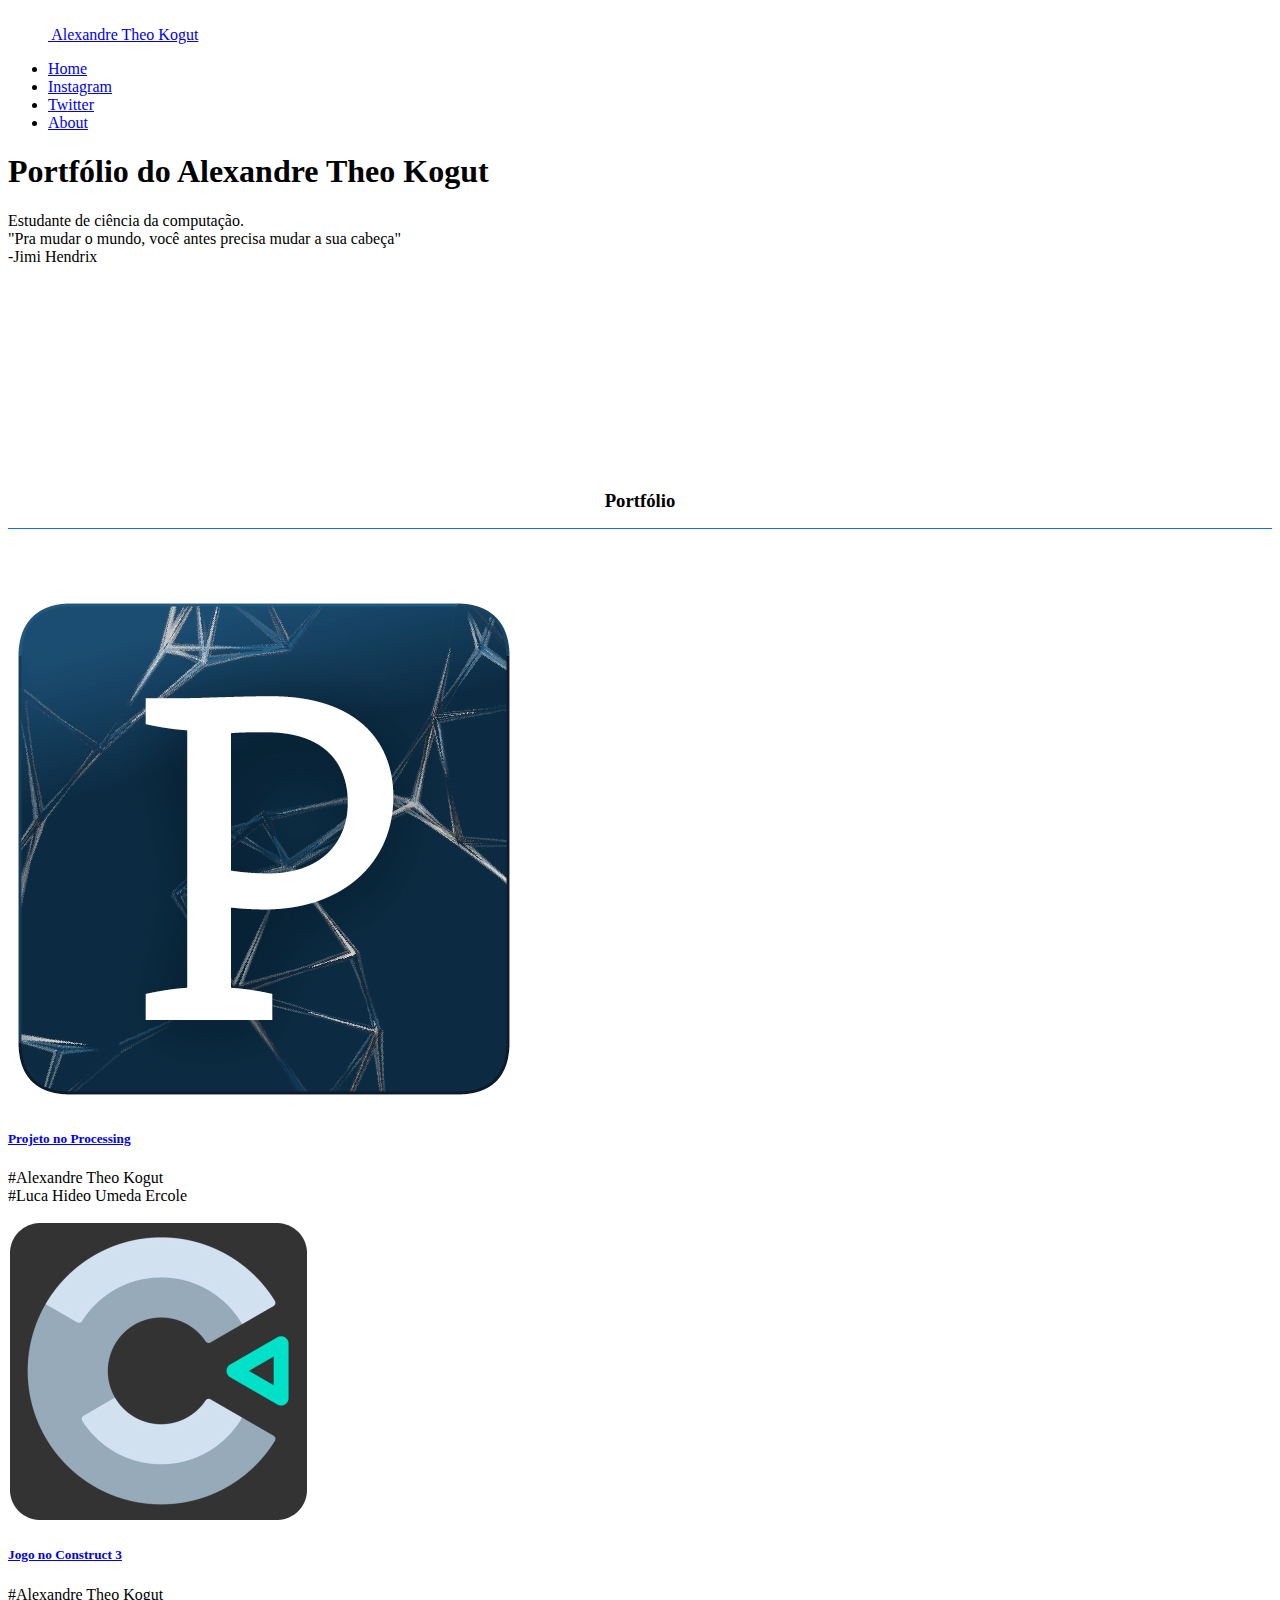
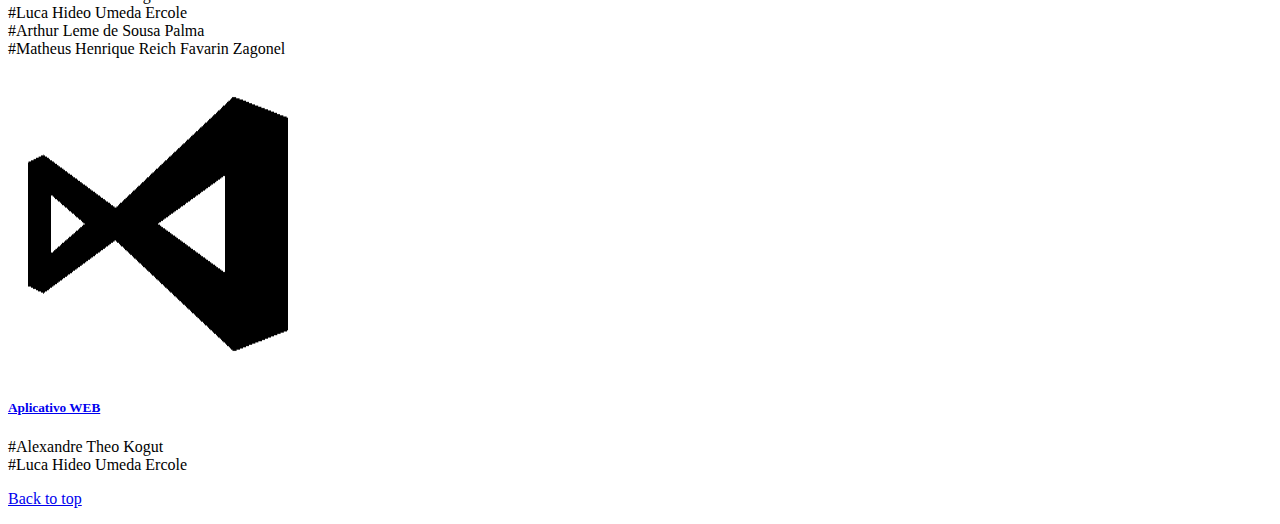
<file: index.html>
<!DOCTYPE html>
<html lang="pt-br">
<head>
    <meta charset="UTF-8">
    <meta http-equiv="X-UA-Compatible" content="IE=edge">
    <meta name="viewport" content="width=device-width, initial-scale=1.0">
    <link href="https://cdn.jsdelivr.net/npm/bootstrap@5.0.1/dist/css/bootstrap.min.css" rel="stylesheet" integrity="sha384-+0n0xVW2eSR5OomGNYDnhzAbDsOXxcvSN1TPprVMTNDbiYZCxYbOOl7+AMvyTG2x" crossorigin="anonymous">
    <link href="css/estilo.css" rel="stylesheet">
    <title>Alexandre Theo Kogut</title>
    
</head>
<header><!---Cabeçalho-->
    <div class="container">
        <header class="d-flex flex-wrap justify-content-center py-3 mb-4 border-bottom">
          <a href="/" class="d-flex align-items-center mb-3 mb-md-0 me-md-auto text-dark text-decoration-none">
            <svg class="bi me-2" width="40" height="32"><use xlink:href="#bootstrap"/></svg>
            <span class="fs-4">Alexandre Theo Kogut</span>
          </a>
    
          <ul class="nav nav-pills">
            <li class="nav-item"><a href="index.html" class="nav-link active" aria-current="page">Home</a></li>
            <li class="nav-item"><a href="https://www.instagram.com/alec_kogut/" class="nav-link" target="_blank">Instagram</a></li>
            <li class="nav-item"><a href="https://twitter.com/KogutTheo" class="nav-link" target="_blank">Twitter</a></li>
            <li class="nav-item"><a href="pages/about.html" class="nav-link">About</a></li>
          </ul>
        </header>
      </div>
</header>
<main>
  <!--Frase de exemplo com titulo-->
    <section class="py-5 text-center container" id="container-frase">
        <div class="row py-lg-5">
          <div class="col-lg-8 col-md-10 mx-auto">
            <h1 class="fw-light">Portfólio do Alexandre Theo Kogut</h1>
            <p class="lead text-muted">Estudante de ciência da computação.<br>"Pra mudar o mundo, você antes precisa mudar a sua cabeça" <br>-Jimi Hendrix</p>
          </div>
        </div>
      </section>
    <div id="teamarea">
      <div class="container">
        <div class="row">
          <div class="col-12">
            <h3 class="main-title fw-light" id="center-titulo">Portfólio<a id="portifolio" name="portifolio"></a></h3>
          </div>
          <div class="col-md-3" >
            <div class="card">
              <img src="imagens/processing-logo.jpg" class="card-img-top" alt="processing-logo">
              <div class="card-body">
                <h5 class="card-title" a href="#"><a href="https://github.com/Alec0123/Projeto-Processing" target="_blank">Projeto no Processing</a></h5>
                <p class="card-text">#Alexandre Theo Kogut<br>#Luca Hideo Umeda Ercole
              </div>
            </div>
          </div>
          <div class="col-md-3">
            <div class="card">
              <img src="imagens/construct_logo.jpg" class="card-img-top" alt="web-logo">
              <div class="card-body">
                <h5 class="card-title" a href="#"><a href="https://github.com/Alec0123/Jogo-Construct-3" target="_blank">Jogo no Construct 3</a></h5>
                <p class="card-text">#Alexandre Theo Kogut<br>#Luca Hideo Umeda Ercole<br>#Arthur Leme de Sousa Palma<br>#Matheus Henrique Reich Favarin Zagonel<br></p>
              </div>
            </div>
          </div>
          <div class="col-md-3">
            <div class="card">
              <img src="imagens/visual_logo.png" class="card-img-top" alt="web-logo">
              <div class="card-body">
                <h5 class="card-title" a href="#"><a href="https://github.com/Alec0123/Site-WEB" target="_blank">Aplicativo WEB</a></h5>
                <p class="card-text">#Alexandre Theo Kogut<br>#Luca Hideo Umeda Ercole<br></p>
              </div>
            </div>
          </div>
        </div>
      </div>
    </div>

</main>
<body>
    
    <script src="https://cdn.jsdelivr.net/npm/bootstrap@5.0.1/dist/js/bootstrap.bundle.min.js" integrity="sha384-gtEjrD/SeCtmISkJkNUaaKMoLD0//ElJ19smozuHV6z3Iehds+3Ulb9Bn9Plx0x4" crossorigin="anonymous"></script>
    <script src="https://cdn.jsdelivr.net/npm/@popperjs/core@2.9.2/dist/umd/popper.min.js" integrity="sha384-IQsoLXl5PILFhosVNubq5LC7Qb9DXgDA9i+tQ8Zj3iwWAwPtgFTxbJ8NT4GN1R8p" crossorigin="anonymous"></script>
    <script src="https://cdn.jsdelivr.net/npm/bootstrap@5.0.1/dist/js/bootstrap.min.js" integrity="sha384-Atwg2Pkwv9vp0ygtn1JAojH0nYbwNJLPhwyoVbhoPwBhjQPR5VtM2+xf0Uwh9KtT" crossorigin="anonymous"></script>

</body>
<footer class="text-muted py-5">
  <div class="container">
    <p class="float-end mb-1">
      <a href="#">Back to top</a>
    </p>
  </div>
</footer>
</html>
</file>
<file: css/estilo.css>
#container-frase{
    margin-bottom: 14rem;
}
#center-titulo {
    text-align: center;
    padding-bottom: 1rem;
    margin-bottom: 4rem;
    border-bottom-width: thin;
    border-bottom-style: solid;
    border-bottom-color: #0d6efd;
}

#espaço-row {
    margin-bottom: 3rem;
}
</file>
